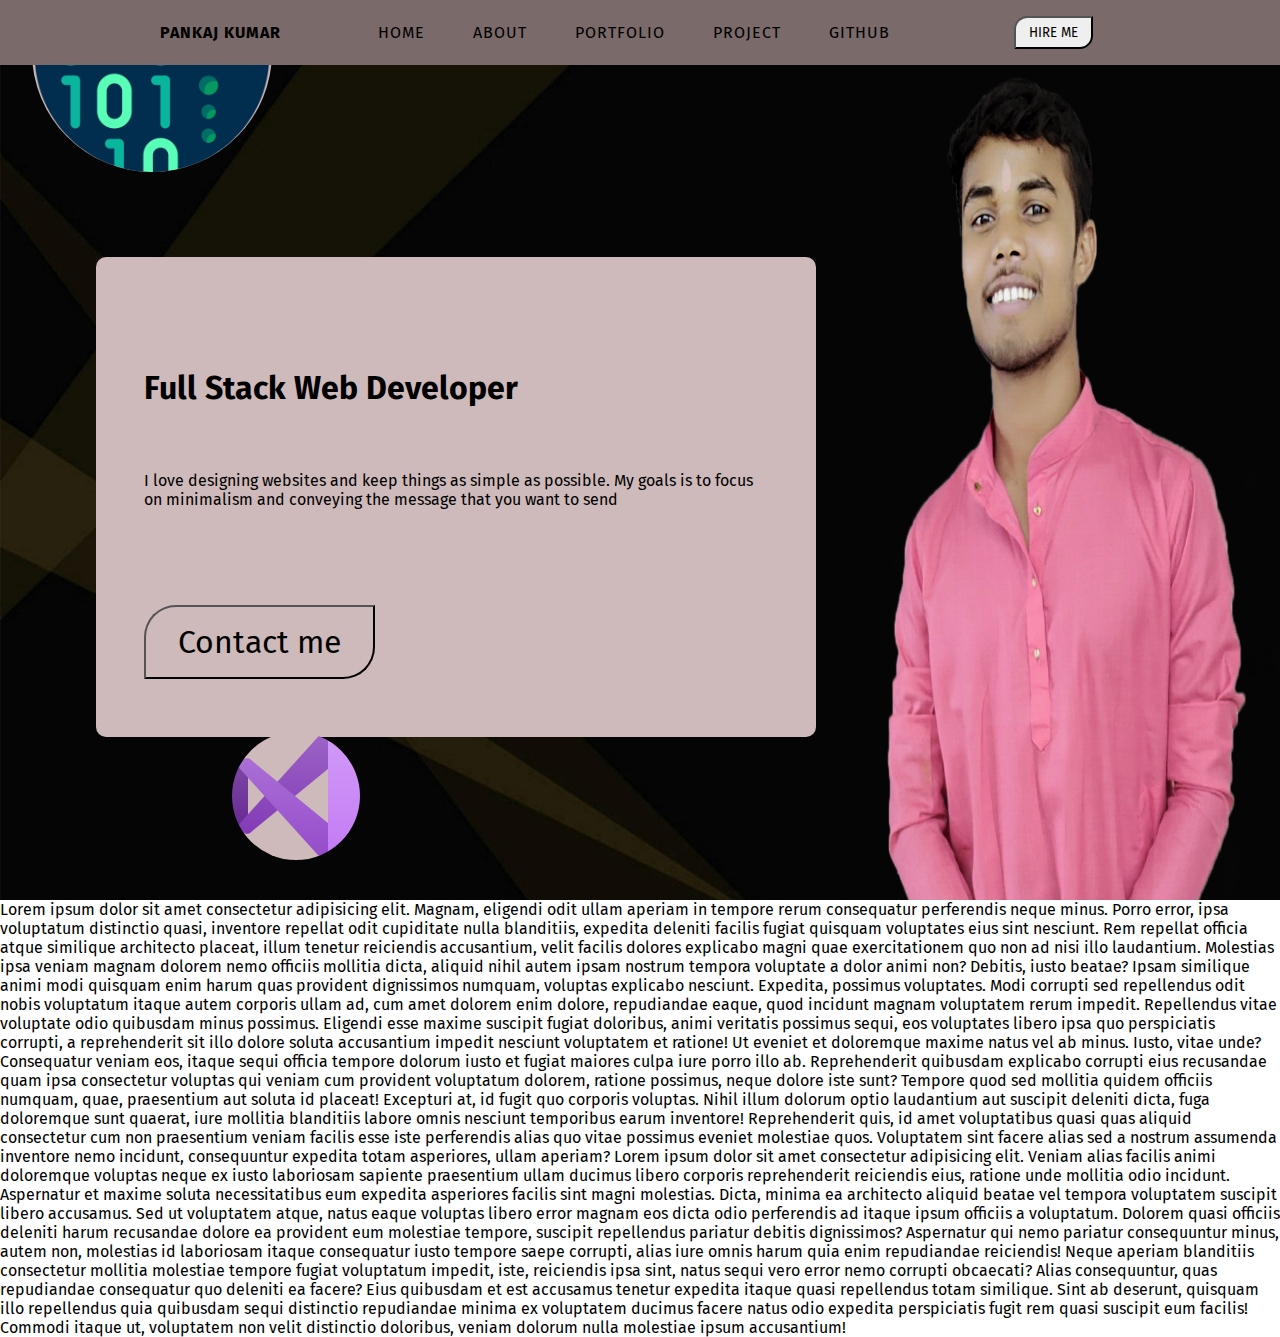
<file: index.html>
<!DOCTYPE html>
<html lang="en">

<head>
    <meta charset="UTF-8">
    <meta http-equiv="X-UA-Compatible" content="IE=edge">
    <meta name="viewport" content="width=device-width, initial-scale=1.0">
    <title>Pankaj Mourya</title>
    <link rel="stylesheet" href="./style.css">
</head>

<body>
    <nav>
        <strong>PANKAJ KUMAR</strong>
        <ul id="ul">
            <li>Home</li>
            <li>About</li>
            <li>Portfolio</li>
            <li>Project</li>
            <li>GitHub</li>

        </ul>
        <div class="nav-r">
            <button>HIRE ME</button>
            <div id="hmbr"><img style="width:30px" src="./menu.png" alt=""></div>
        </div>
    </nav>
    <section class="hero">
        <div class="card card-3">
            <h2>Full Stack Web Developer</h2>
            <p>I love designing websites and keep things as simple as possible. My goals is to focus on minimalism and
                conveying the message that you want to send</p>
            <button>Contact me</button>
        </div>
        <div class="card card-2">
            g
        </div>
        <div class="card card-1">

        </div>
    </section>
    <section class="about">
        Lorem ipsum dolor sit amet consectetur adipisicing elit. Magnam, eligendi odit ullam aperiam in tempore rerum
        consequatur perferendis neque minus. Porro error, ipsa voluptatum distinctio quasi, inventore repellat odit
        cupiditate nulla blanditiis, expedita deleniti facilis fugiat quisquam voluptates eius sint nesciunt. Rem
        repellat officia atque similique architecto placeat, illum tenetur reiciendis accusantium, velit facilis dolores
        explicabo magni quae exercitationem quo non ad nisi illo laudantium. Molestias ipsa veniam magnam dolorem nemo
        officiis mollitia dicta, aliquid nihil autem ipsam nostrum tempora voluptate a dolor animi non? Debitis, iusto
        beatae? Ipsam similique animi modi quisquam enim harum quas provident dignissimos numquam, voluptas explicabo
        nesciunt. Expedita, possimus voluptates. Modi corrupti sed repellendus odit nobis voluptatum itaque autem
        corporis ullam ad, cum amet dolorem enim dolore, repudiandae eaque, quod incidunt magnam voluptatem rerum
        impedit. Repellendus vitae voluptate odio quibusdam minus possimus. Eligendi esse maxime suscipit fugiat
        doloribus, animi veritatis possimus sequi, eos voluptates libero ipsa quo perspiciatis corrupti, a reprehenderit
        sit illo dolore soluta accusantium impedit nesciunt voluptatem et ratione! Ut eveniet et doloremque maxime natus
        vel ab minus. Iusto, vitae unde? Consequatur veniam eos, itaque sequi officia tempore dolorum iusto et fugiat
        maiores culpa iure porro illo ab. Reprehenderit quibusdam explicabo corrupti eius recusandae quam ipsa
        consectetur voluptas qui veniam cum provident voluptatum dolorem, ratione possimus, neque dolore iste sunt?
        Tempore quod sed mollitia quidem officiis numquam, quae, praesentium aut soluta id placeat! Excepturi at, id
        fugit quo corporis voluptas. Nihil illum dolorum optio laudantium aut suscipit deleniti dicta, fuga doloremque
        sunt quaerat, iure mollitia blanditiis labore omnis nesciunt temporibus earum inventore! Reprehenderit quis, id
        amet voluptatibus quasi quas aliquid consectetur cum non praesentium veniam facilis esse iste perferendis alias
        quo vitae possimus eveniet molestiae quos. Voluptatem sint facere alias sed a nostrum assumenda inventore nemo
        incidunt, consequuntur expedita totam asperiores, ullam aperiam? Lorem ipsum dolor sit amet consectetur
        adipisicing elit. Veniam alias facilis animi doloremque voluptas neque ex iusto laboriosam sapiente praesentium
        ullam ducimus libero corporis reprehenderit reiciendis eius, ratione unde mollitia odio incidunt. Aspernatur et
        maxime soluta necessitatibus eum expedita asperiores facilis sint magni molestias. Dicta, minima ea architecto
        aliquid beatae vel tempora voluptatem suscipit libero accusamus. Sed ut voluptatem atque, natus eaque voluptas
        libero error magnam eos dicta odio perferendis ad itaque ipsum officiis a voluptatum. Dolorem quasi officiis
        deleniti harum recusandae dolore ea provident eum molestiae tempore, suscipit repellendus pariatur debitis
        dignissimos? Aspernatur qui nemo pariatur consequuntur minus, autem non, molestias id laboriosam itaque
        consequatur iusto tempore saepe corrupti, alias iure omnis harum quia enim repudiandae reiciendis! Neque aperiam
        blanditiis consectetur mollitia molestiae tempore fugiat voluptatum impedit, iste, reiciendis ipsa sint, natus
        sequi vero error nemo corrupti obcaecati? Alias consequuntur, quas repudiandae consequatur quo deleniti ea
        facere? Eius quibusdam et est accusamus tenetur expedita itaque quasi repellendus totam similique. Sint ab
        deserunt, quisquam illo repellendus quia quibusdam sequi distinctio repudiandae minima ex voluptatem ducimus
        facere natus odio expedita perspiciatis fugit rem quasi suscipit eum facilis! Commodi itaque ut, voluptatem non
        velit distinctio doloribus, veniam dolorum nulla molestiae ipsum accusantium!
    </section>
    <script>
        var hmbr = document.getElementById('hmbr');
        var ul = document.getElementById('ul');

        hmbr.addEventListener('click', function (event) {
            ul.classList.toggle('active');

        });

    </script>
</body>

</html>
</file>
<file: style.css>
@import url("https://fonts.googleapis.com/css2?family=Fira+Sans:ital,wght@0,200;0,400;1,200;1,600&display=swap");

* {
    box-sizing: border-box;
    text-decoration: none;
    list-style: none;
    margin: 0;
    padding: 0;
    font-family: "Fira Sans", sans-serif;
}

section .about {
    z-index: 100;
}

nav {
    position: fixed;
    left: 0;
    right: 0;
    width: 100vw;
    transition: 0.6;
    display: flex;
    letter-spacing: 1px;
    text-transform: uppercase;
    align-items: center;
    justify-content: space-between;
    background-color: rgb(122, 106, 106);
    padding: 1em 10em;
    z-index: 100;

}


nav ul {
    position: relative;
    display: flex;
    justify-content: center;
}

nav ul li {
    margin: 0px 1.5em;
    position: relative;
    cursor: pointer;
}

.nav-r {
    display: flex;
    align-items: center;
}

.nav-r>* {
    margin: 0 2em;
}

button {
    padding: 0.5em 1em;
    border-radius: 1em 0;
}

#hmbr {
    display: none;
}

.active {
    right: 0em;
    transition: 1s;
    transform: rotate(360deg);
    transform-origin: right center;
}

@media screen and (max-width: 640px) {
    nav {
        padding: 1em 0.5em;
        width: 100vw;
        position: relative;
    }

    #hmbr {
        display: inline-block;
    }

    nav ul {
        transition: 1s;
        position: absolute;
        display: flex;
        justify-content: space-around;
        flex-direction: column;
        height: 25em;
        border-radius: 0 0 0 7em;
        width: 300px;
        align-items: center;
        background-color: aquamarine;
        right: 100em;
        top: 4em;
        z-index: 100;
    }

    nav ul li {
        padding: 2em 10px;
    }

    nav ul li:hover {
        letter-spacing: 10px;
        transition: 0.5s;
    }
}

/* Navbar End  */

/* Hero section Start */
.hero {
    background-image: url(./3.jpg);
    background-position: center;
    background-repeat: no-repeat;
    background-size: 100% 100%;
    width: 100%;
    height: 900px;
    overflow: hidden;
}

.card {

    margin: 2em;
    z-index: 1;
    position: absolute;
    background-color: rgb(206, 186, 186);
    overflow: hidden;

}

.card-1 {
    height: 15em;
    width: 15em;
    border-radius: 50%;
    animation: animate1 6s ease-in-out infinite alternate-reverse;
    transform: translate(00px, -100px) rotate(0deg);
    transform-origin: center;
    background-image: url(./binary-code.png);
    background-position: center;
    background-size: 100%;
}

.card-2 {
    height: 8em;
    width: 8em;
    animation-delay: 5s;
    position: absolute;
    border-radius: 50%;
    animation: animate2 6s ease-in-out infinite alternate-reverse;
    transform: translate(200px, 700px) rotate(0deg);
    background-image: url(./visual-basic.png);
    background-position: center;
    background-size: 100%;
}

.card-3 {
    position: absolute;
    left: 5%;
    top: 25%;
    border-radius: 10px;
    height: 30em;
    width: 45em;
    animation: animate3 6s ease-in-out infinite alternate-reverse;
    padding: 3em;

}

.card-3 h2 {
    font-size: 2em;
}

.card-3 button {
    font-size: 2em;
    background: transparent;
    cursor: pointer;
}

.card-3>* {
    margin: 2em 0;
}

@keyframes animate1 {
    100% {
        transform: translate(800px, 600px) rotate(360deg);
    }
}

@keyframes animate2 {
    100% {
        transform: translate(700px, 400px) rotate(360deg);
    }
}

@keyframes animate3 {
    0% {
        transform: rotate(-15deg);
    }

    100% {
        transform: rotate(15deg);
    }
}

@media screen and (max-width: 640px) {
    .hero {
        background-image: url(./4.jpg);
        height: 40vh;
        width: 100vw;
        background-size: 100% 100%;
    }
}

@media screen and (max-width: 640px) {

    .card-1 {
        height: 5em;
        width: 5em;
        animation: animate1 16s ease-in-out infinite alternate-reverse;
        transform: translate(800px, -800px) rotate(0deg);
        transform-origin: center;
    }

    .card-3 {
        position: absolute;
        left: -2em;
        top: 5em;
        height: 15em;
        width: 20em;
        padding: 1em;
        animation: animate3 0s ease-in-out infinite alternate-reverse;

        color: violet
    }

    .card-3>* {
        margin: 0.8em 0;
    }

    .card-3 h2 {
        font-size: 1.2em;
    }

    .card-3 button {
        font-size: 1em;
        background: transparent;
        color: violet
    }

}
</file>
